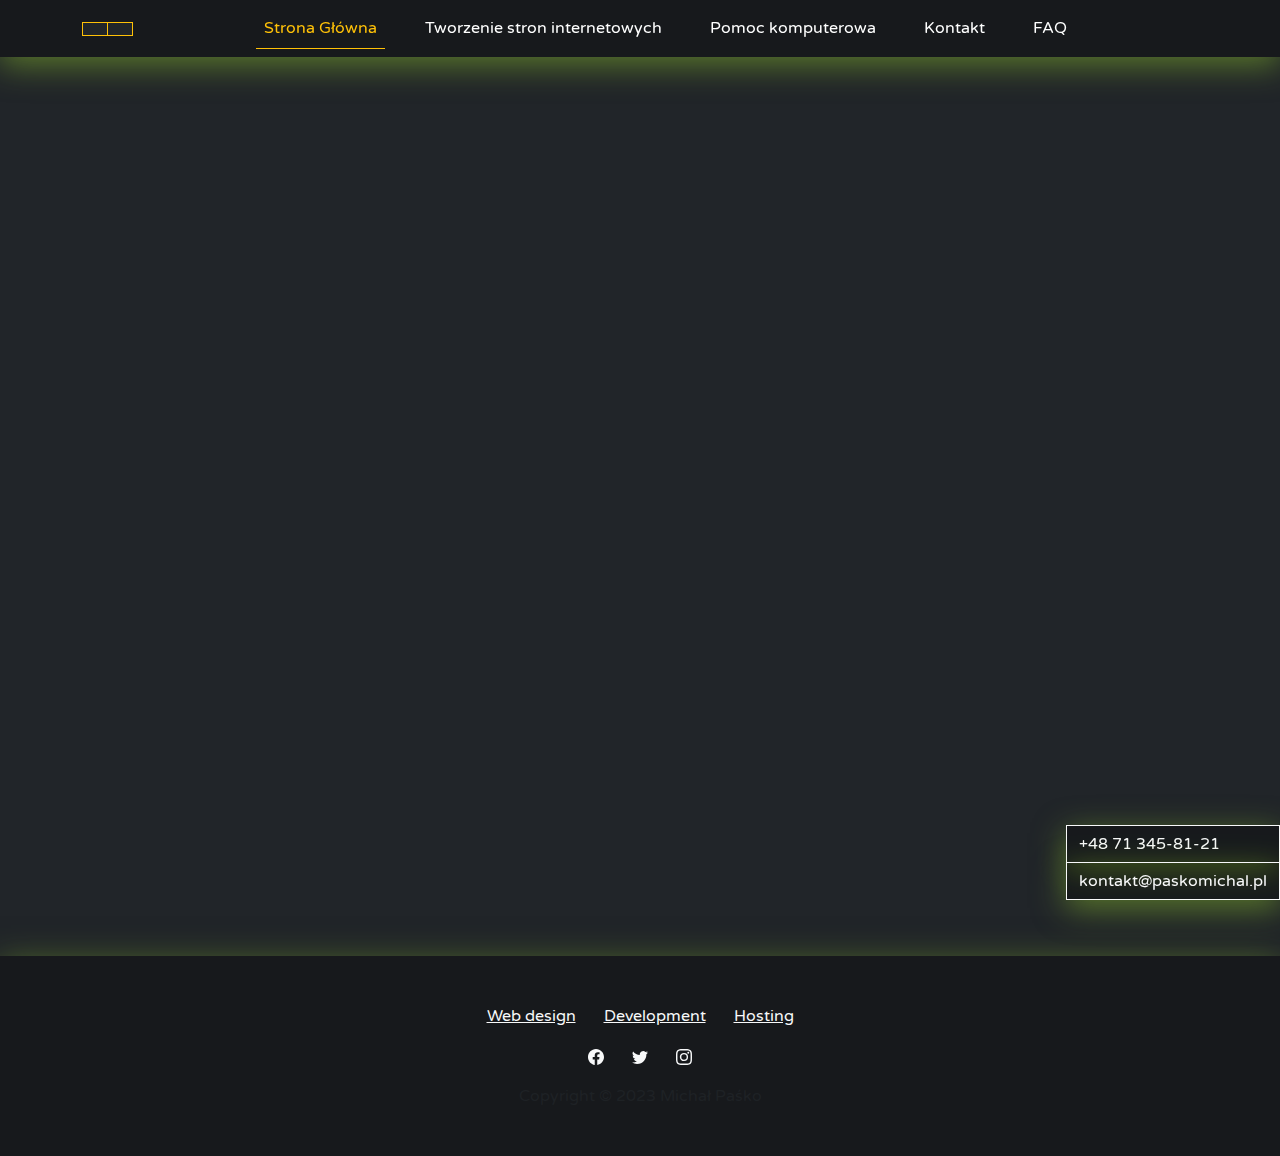
<file: index.html>
<!DOCTYPE html>
<html lang="pl">

<head>
    <!-- Google tag (gtag.js) -->
    <script async src="https://www.googletagmanager.com/gtag/js?id=G-GMVSETKEB4"></script>
    <script>
        window.dataLayer = window.dataLayer || [];
        function gtag() { dataLayer.push(arguments); }
        gtag('js', new Date());

        gtag('config', 'G-GMVSETKEB4');
    </script>
    <meta charset="UTF-8">
    <meta http-equiv="X-UA-Compatible" content="IE=edge">
    <meta name="viewport" content="width=device-width, initial-scale=1.0">
    <title></title>
    <meta name="description" content="">
    <link rel="preconnect" href="https://fonts.googleapis.com">
    <link rel="preconnect" href="https://fonts.gstatic.com" crossorigin>
    <link href="https://fonts.googleapis.com/css2?family=Solitreo&family=Varela+Round&display=swap" rel="stylesheet">
    <link rel="icon" type="image/x-icon" href="/img/pc.ico">
    <link rel="stylesheet" href="/css/style.css">
    <link rel="stylesheet" href="/css/bootstrap.min.css">
    <script src="/js/bootstrap.bundle.min.js"></script>
</head>

<body class="font text-white bg-dark container-fluid m-0 p-0">
    <header>
        <!-- Nawigacja -->
        <nav class="navbar navbar-expand-lg fixed-top bg-glass">
            <div class="container">
                <div class="btn-group" role="group">
                    <a class="btn btn-dark btn-outline-warning radius-0 heartbeat" href="tel:+48713458121"><i
                            class="fa-solid fa-phone"></i></a>
                    <a class="btn btn-dark btn-outline-warning radius-0 heartbeat" href="mailto:kontakt@paskomichal.pl">
                        <i class="fa-solid fa-envelope"></i></a>
                </div>
                <!-- Logo w nawigacji -->
                <button class="navbar-toggler" type="button" data-bs-toggle="collapse"
                    data-bs-target="#navbarSupportedContent" aria-controls="navbarSupportedContent"
                    aria-expanded="false" aria-label="Toggle navigation">
                    <span class="navbar-toggler-icon bg-light rounded-2 bg-opacity-50"></span>
                    <!-- Button w menu -->
                </button>
                <div class="collapse navbar-collapse " id="navbarSupportedContent">
                    <!-- Lista sekcji -->
                    <ul class="navbar-nav mx-auto mb-2 mb-lg-0 text-end">
                        <li class="nav-item mx-3">
                            <a class="nav-link active" aria-current="page" href="/">Strona Główna</a>
                        </li>
                        <li class="nav-item mx-3">
                            <a class="nav-link" aria-current="page" href="/tworzenie-stron-internetowych">Tworzenie
                                stron internetowych</a>
                        </li>
                        <li class="nav-item ">
                            <a class="nav-link mx-3" aria-current="page" href="/pogotowie-komputerowe">Pomoc
                                komputerowa</a>
                        </li>
                        <li class="nav-item ">
                            <a class="nav-link mx-3" aria-current="page" href="/kontakt">Kontakt</a>
                        </li>
                        <li class="nav-item ">
                            <a class="nav-link mx-3" aria-current="page" href="/faq">FAQ</a>
                        </li>
                    </ul>
                    <!-- Lista sekcji koniec -->
                </div>
            </div>
        </nav>
        <!-- Nawigacja - koniec -->

    </header>
    <div class="container-fluid m-0 p-0">
        <div id="content" class="container-fluid m-0 p-0">
        </div>
    </div>

    <footer class="text-center bg-glass container-fluid">
        <div class=" text-white py-4 py-lg-5">
            <ul class="list-inline">
                <li class="list-inline-item me-4"><a class="link-light" href="#">Web design</a></li>
                <li class="list-inline-item me-4"><a class="link-light" href="#">Development</a></li>
                <li class="list-inline-item"><a class="link-light" href="#">Hosting</a></li>
            </ul>
            <ul class="list-inline">
                <li class="list-inline-item me-4"><svg class="bi bi-facebook text-light"
                        xmlns="http://www.w3.org/2000/svg" width="1em" height="1em" fill="currentColor"
                        viewBox="0 0 16 16">
                        <path
                            d="M16 8.049c0-4.446-3.582-8.05-8-8.05C3.58 0-.002 3.603-.002 8.05c0 4.017 2.926 7.347 6.75 7.951v-5.625h-2.03V8.05H6.75V6.275c0-2.017 1.195-3.131 3.022-3.131.876 0 1.791.157 1.791.157v1.98h-1.009c-.993 0-1.303.621-1.303 1.258v1.51h2.218l-.354 2.326H9.25V16c3.824-.604 6.75-3.934 6.75-7.951z">
                        </path>
                    </svg></li>
                <li class="list-inline-item me-4"><svg class="bi bi-twitter text-light"
                        xmlns="http://www.w3.org/2000/svg" width="1em" height="1em" fill="currentColor"
                        viewBox="0 0 16 16">
                        <path
                            d="M5.026 15c6.038 0 9.341-5.003 9.341-9.334 0-.14 0-.282-.006-.422A6.685 6.685 0 0 0 16 3.542a6.658 6.658 0 0 1-1.889.518 3.301 3.301 0 0 0 1.447-1.817 6.533 6.533 0 0 1-2.087.793A3.286 3.286 0 0 0 7.875 6.03a9.325 9.325 0 0 1-6.767-3.429 3.289 3.289 0 0 0 1.018 4.382A3.323 3.323 0 0 1 .64 6.575v.045a3.288 3.288 0 0 0 2.632 3.218 3.203 3.203 0 0 1-.865.115 3.23 3.23 0 0 1-.614-.057 3.283 3.283 0 0 0 3.067 2.277A6.588 6.588 0 0 1 .78 13.58a6.32 6.32 0 0 1-.78-.045A9.344 9.344 0 0 0 5.026 15z">
                        </path>
                    </svg></li>
                <li class="list-inline-item"><svg class="bi bi-instagram text-light" xmlns="http://www.w3.org/2000/svg"
                        width="1em" height="1em" fill="currentColor" viewBox="0 0 16 16">
                        <path
                            d="M8 0C5.829 0 5.556.01 4.703.048 3.85.088 3.269.222 2.76.42a3.917 3.917 0 0 0-1.417.923A3.927 3.927 0 0 0 .42 2.76C.222 3.268.087 3.85.048 4.7.01 5.555 0 5.827 0 8.001c0 2.172.01 2.444.048 3.297.04.852.174 1.433.372 1.942.205.526.478.972.923 1.417.444.445.89.719 1.416.923.51.198 1.09.333 1.942.372C5.555 15.99 5.827 16 8 16s2.444-.01 3.298-.048c.851-.04 1.434-.174 1.943-.372a3.916 3.916 0 0 0 1.416-.923c.445-.445.718-.891.923-1.417.197-.509.332-1.09.372-1.942C15.99 10.445 16 10.173 16 8s-.01-2.445-.048-3.299c-.04-.851-.175-1.433-.372-1.941a3.926 3.926 0 0 0-.923-1.417A3.911 3.911 0 0 0 13.24.42c-.51-.198-1.092-.333-1.943-.372C10.443.01 10.172 0 7.998 0h.003zm-.717 1.442h.718c2.136 0 2.389.007 3.232.046.78.035 1.204.166 1.486.275.373.145.64.319.92.599.28.28.453.546.598.92.11.281.24.705.275 1.485.039.843.047 1.096.047 3.231s-.008 2.389-.047 3.232c-.035.78-.166 1.203-.275 1.485a2.47 2.47 0 0 1-.599.919c-.28.28-.546.453-.92.598-.28.11-.704.24-1.485.276-.843.038-1.096.047-3.232.047s-2.39-.009-3.233-.047c-.78-.036-1.203-.166-1.485-.276a2.478 2.478 0 0 1-.92-.598 2.48 2.48 0 0 1-.6-.92c-.109-.281-.24-.705-.275-1.485-.038-.843-.046-1.096-.046-3.233 0-2.136.008-2.388.046-3.231.036-.78.166-1.204.276-1.486.145-.373.319-.64.599-.92.28-.28.546-.453.92-.598.282-.11.705-.24 1.485-.276.738-.034 1.024-.044 2.515-.045v.002zm4.988 1.328a.96.96 0 1 0 0 1.92.96.96 0 0 0 0-1.92zm-4.27 1.122a4.109 4.109 0 1 0 0 8.217 4.109 4.109 0 0 0 0-8.217zm0 1.441a2.667 2.667 0 1 1 0 5.334 2.667 2.667 0 0 1 0-5.334z">
                        </path>
                    </svg></li>
            </ul>
            <p class="text-muted mb-0">Copyright © 2023 Michał Paśko</p>
        </div>

    </footer>
    <!-- fixed bottom -->
    <div class="fixed-bottom text-end">
        <div class="btn-group-vertical" role="group">
            <a class="btn btn-outline-light radius-0  text-start bg-glass" href="tel:+48713458121"><i
                    class="fa-solid fa-phone"></i>
                <span class="d-none d-md-inline">
                    +48 71 345-81-21
                </span>
            </a>
            <a class="btn btn-outline-light radius-0 text-start bg-glass" href="mailto:kontakt@paskomichal.pl">
                <i class="fa-solid fa-envelope"></i> <span class="d-none d-md-inline">kontakt@paskomichal.pl</span></a>
        </div>
    </div>
    <!-- fixed bottom end -->


    <!-- Optional JavaScript -->
    <!-- jQuery first, then Popper.js, then Bootstrap JS -->
    <script src="https://code.jquery.com/jquery-3.3.1.slim.min.js"
        integrity="sha384-q8i/X+965DzO0rT7abK41JStQIAqVgRVzpbzo5smXKp4YfRvH+8abtTE1Pi6jizo"
        crossorigin="anonymous"></script>
    <script src="https://cdn.jsdelivr.net/npm/@popperjs/core@2.11.6/dist/umd/popper.min.js"
        integrity="sha384-oBqDVmMz4fnFO9gybBud6b5tD6n4q1Nt4uu8/9Wg7qrFsyFugR7lTjKw8e2O5gjK"
        crossorigin="anonymous"></script>
    <script src="https://cdn.jsdelivr.net/npm/bootstrap@5.3.0-alpha1/dist/js/bootstrap.min.js"
        integrity="sha384-GLhlTQ8iVG93xBfZlPH94m7fFtj5D5z/yhsTp7zD5Q2Au2R2EfyR8WUKqFKoINN3+LlF9p8W72ylD7zD5Q2Au2R2E"
        crossorigin="anonymous"></script>
    <link rel="stylesheet" href="https://cdnjs.cloudflare.com/ajax/libs/font-awesome/6.2.1/css/all.min.css"
        integrity="sha512-MV7K8+y+gLIBoVD59lQIYicR65iaqukzvf/nwasF0nqhPay5w/9lJmVM2hMDcnK1OnMGCdVK+iQrJ7lzPJQd1w=="
        crossorigin="anonymous" referrerpolicy="no-referrer" />
    <script src="/js/routing.js"></script>
    <script>
        $(document).ready(function () {
            $('.nav-link').click(function () {
                $('.nav-link').removeClass('active');
                $(this).addClass('active');
                window.scrollTo(0, 0);
            });
        });
    </script>
    <script>
        function searchFunction() {
            const input = document.getElementById("searchInput");
            const filter = input.value.toUpperCase();
            const accordionContainer = document.getElementById("faqAccordionContainer");
            const accordions = accordionContainer.getElementsByClassName("accordion");

            for (let i = 0; i < accordions.length; i++) {
                const accordion = accordions[i];
                const accordionHeader = accordion.getElementsByClassName("accordion-header")[0];
                const accordionButton = accordionHeader.getElementsByTagName("button")[0];
                const questionTxtValue = accordionButton.textContent || accordionButton.innerText;

                const accordionBody = accordion.getElementsByClassName("accordion-body")[0];
                const answerTxtValue = accordionBody.textContent || accordionBody.innerText;

                if (questionTxtValue.toUpperCase().indexOf(filter) > -1 || answerTxtValue.toUpperCase().indexOf(filter) > -1) {
                    accordion.style.display = "";
                    accordionButton.innerHTML = highlightText(questionTxtValue, filter);
                    accordionBody.innerHTML = highlightText(answerTxtValue, filter);
                } else {
                    accordion.style.display = "none";
                }
            }
        }

        function highlightText(text, search) {
            if (!search) {
                return text;
            }
            const searchRegex = new RegExp('(' + search + ')', 'ig');
            return text.replace(searchRegex, '<mark>$1</mark>');
        }
    </script>

</body>

</html>
</file>
<file: css/style.css>
@media (max-width: 575.98px) {
    .fa-brands {
        font-size: 26px !important;
    }
}

.font {
    font-family: 'Solitreo', cursive;
    font-family: 'Varela Round', sans-serif;
}

header {
    height: 56px;
}

.mw-200 {
    max-width: 200px;
}

.bg {
    background-color: rgba(0, 0, 0, 0.25);
    color: silver;
}

.cta-slide {
    -webkit-animation: slide-in-fwd-center 2s cubic-bezier(0.250, 0.460, 0.450, 0.940) both;
    animation: slide-in-fwd-center 2s cubic-bezier(0.250, 0.460, 0.450, 0.940) both;
}

.mw-500 {
    max-width: 500px !important;
}

.bg-glass {
    background: rgba(0, 0, 0, 0.3) !important;
    box-shadow: 0 8px 32px 0 rgba(148, 204, 45, 0.5) !important;
    /* backdrop-filter: blur(3px) !important;
    -webkit-backdrop-filter: blur(3px) !important; */
}

.bg-glass:hover {
    color: white !important;
}

mark {
    padding: 0px !important;
}

.accordion-button::after {
    display: block;
    float: right;
}

.t-contrast {
    text-shadow: 0px 0px 7px rgba(0, 0, 0, 1);
}

.fa-brands {
    font-size: 36px;
    color: black;
    transition: transform 0.3s;
}

.fa-brands:hover {
    transform: translateY(-5px);
}

.linktir {
    display: flex;
    box-sizing: border-box;
    /* width: 100vw; */
    min-height: 100vh;
}

#main {
    background-image: url(/img/pcfix.webp);
    background-repeat: no-repeat;
    background-size: cover;
    background-position: center;
}

#section2 {
    background-image: url(/img/webcreate.webp);
    background-repeat: no-repeat;
    background-size: cover;
    background-position: center;
}

#section3 {
    background-image: url(/img/broken-pc2.webp);
    background-repeat: no-repeat;
    background-size: cover;
    background-position: center;
}

#section4 {
    background: linear-gradient(45deg, #000000, #353333, #242020, #000000);
    background-size: 250% 250%;
    animation: gradient 20s ease infinite;
}

#section5 {
    padding-top: 65px;
}

.nav-link {
    color: white !important;
}

.navbar-toggler {
    background-color: white !important;
}

.nav-link.active {
    border-bottom: var(--bs-border-width) var(--bs-border-style) var(--bs-border-color) !important;
    --bs-border-opacity: 1;
    border-color: rgba(var(--bs-warning-rgb), var(--bs-border-opacity)) !important;
    color: rgba(var(--bs-warning-rgb), var(--bs-border-opacity)) !important;
}

*/ .carousel-control-prev {
    justify-content: start !important;
    max-width: fit-content;
}

.carousel-control-next {
    justify-content: end !important;
    max-width: fit-content;
}

.h-fit {
    height: fit-content !important;
}

.radius-0 {
    border-radius: 0 !important;
}

.carousel-control-prev-icon {
    background-image: url(/img/left.svg) !important;
    background-color: rgba(255, 255, 255, 0.5) !important;
    border-radius: 50%;
    border: solid 1px white;
}

.carousel-control-next-icon {
    background-image: url(/img/right.svg) !important;
    background-color: rgba(255, 255, 255, 0.5) !important;
    border-radius: 50%;
    border: solid 1px white;

}

.accordion {
    max-width: 500px;
}

.accordion-body {
    list-style-type: none;
}

.popup {
    background-color: transparent !important;
    border: 0 !important;

}

.btn-outline-light:hover {
    color: #ffc107 !important;
    border-color: #ffc107 !important;
}

/* Animacje */
.tracking-in-expand {
    -webkit-animation: tracking-in-expand 0.7s cubic-bezier(0.215, 0.610, 0.355, 1.000) both;
    animation: tracking-in-expand 0.7s cubic-bezier(0.215, 0.610, 0.355, 1.000) both;
}

.text-focus-in {
    -webkit-animation: text-focus-in 1s cubic-bezier(0.550, 0.085, 0.680, 0.530) both;
    animation: text-focus-in 1s cubic-bezier(0.550, 0.085, 0.680, 0.530) both;
}

.heartbeat {
    -webkit-animation: heartbeat 1.5s ease-in-out infinite both;
    animation: heartbeat 1.5s ease-in-out infinite both;
}

/* Keyframes */
@-webkit-keyframes tracking-in-expand {
    0% {
        letter-spacing: -0.5em;
        opacity: 0;
    }

    40% {
        opacity: 0.6;
    }

    100% {
        opacity: 1;
    }
}

@keyframes tracking-in-expand {
    0% {
        letter-spacing: -0.5em;
        opacity: 0;
    }

    40% {
        opacity: 0.6;
    }

    100% {
        opacity: 1;
    }
}

@-webkit-keyframes text-focus-in {
    0% {
        -webkit-filter: blur(12px);
        filter: blur(12px);
        opacity: 0;
    }

    100% {
        -webkit-filter: blur(0px);
        filter: blur(0px);
        opacity: 1;
    }
}

@keyframes text-focus-in {
    0% {
        -webkit-filter: blur(12px);
        filter: blur(12px);
        opacity: 0;
    }

    100% {
        -webkit-filter: blur(0px);
        filter: blur(0px);
        opacity: 1;
    }
}

@-webkit-keyframes heartbeat {
    from {
        -webkit-transform: scale(1);
        transform: scale(1);
        -webkit-transform-origin: center center;
        transform-origin: center center;
        -webkit-animation-timing-function: ease-out;
        animation-timing-function: ease-out;
    }

    10% {
        -webkit-transform: scale(0.91);
        transform: scale(0.91);
        -webkit-animation-timing-function: ease-in;
        animation-timing-function: ease-in;
    }

    17% {
        -webkit-transform: scale(0.98);
        transform: scale(0.98);
        -webkit-animation-timing-function: ease-out;
        animation-timing-function: ease-out;
    }

    33% {
        -webkit-transform: scale(0.87);
        transform: scale(0.87);
        -webkit-animation-timing-function: ease-in;
        animation-timing-function: ease-in;
    }

    45% {
        -webkit-transform: scale(1);
        transform: scale(1);
        -webkit-animation-timing-function: ease-out;
        animation-timing-function: ease-out;
    }
}

@keyframes heartbeat {
    from {
        -webkit-transform: scale(1);
        transform: scale(1);
        -webkit-transform-origin: center center;
        transform-origin: center center;
        -webkit-animation-timing-function: ease-out;
        animation-timing-function: ease-out;
    }

    10% {
        -webkit-transform: scale(0.91);
        transform: scale(0.91);
        -webkit-animation-timing-function: ease-in;
        animation-timing-function: ease-in;
    }

    17% {
        -webkit-transform: scale(0.98);
        transform: scale(0.98);
        -webkit-animation-timing-function: ease-out;
        animation-timing-function: ease-out;
    }

    33% {
        -webkit-transform: scale(0.87);
        transform: scale(0.87);
        -webkit-animation-timing-function: ease-in;
        animation-timing-function: ease-in;
    }

    45% {
        -webkit-transform: scale(1);
        transform: scale(1);
        -webkit-animation-timing-function: ease-out;
        animation-timing-function: ease-out;
    }
}

@-webkit-keyframes slide-in-fwd-center {
    0% {
        -webkit-transform: translateZ(-1400px);
        transform: translateZ(-1400px);
        opacity: 0;
    }

    100% {
        -webkit-transform: translateZ(0);
        transform: translateZ(0);
        opacity: 1;
    }
}

@keyframes slide-in-fwd-center {
    0% {
        -webkit-transform: translateZ(-1400px);
        transform: translateZ(-1400px);
        opacity: 0;
    }

    100% {
        -webkit-transform: translateZ(0);
        transform: translateZ(0);
        opacity: 1;
    }
}
</file>
